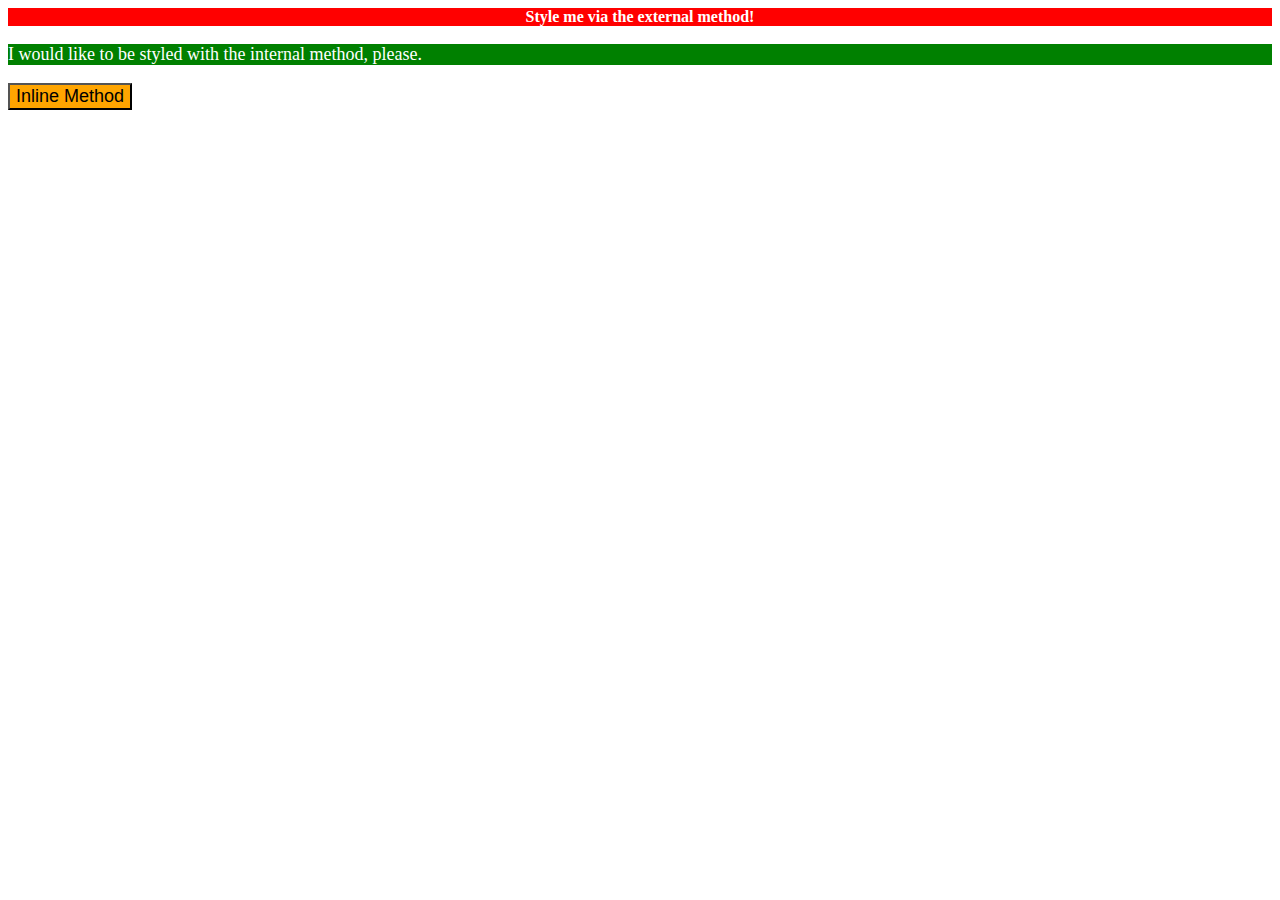
<file: foundations/01-css-methods/index.html>
<!DOCTYPE html>
<html lang="en">
<head>
  <link rel="stylesheet" href="./style.css">
  <meta charset="UTF-8">
  <meta http-equiv="X-UA-Compatible" content="IE=edge">
  <meta name="viewport" content="width=device-width, initial-scale=1.0">
  <title>Methods for Adding CSS</title>
  <style>
    p {
      background-color: green;
      color: white;
      font-size: 18px;
    }
  </style>
</head>
<body>
  <div>Style me via the external method!</div>
  <p>I would like to be styled with the internal method, please.</p>
  <button style="font-size: 18px; background-color: orange;">Inline Method</button>
</body>
</html>
</file>
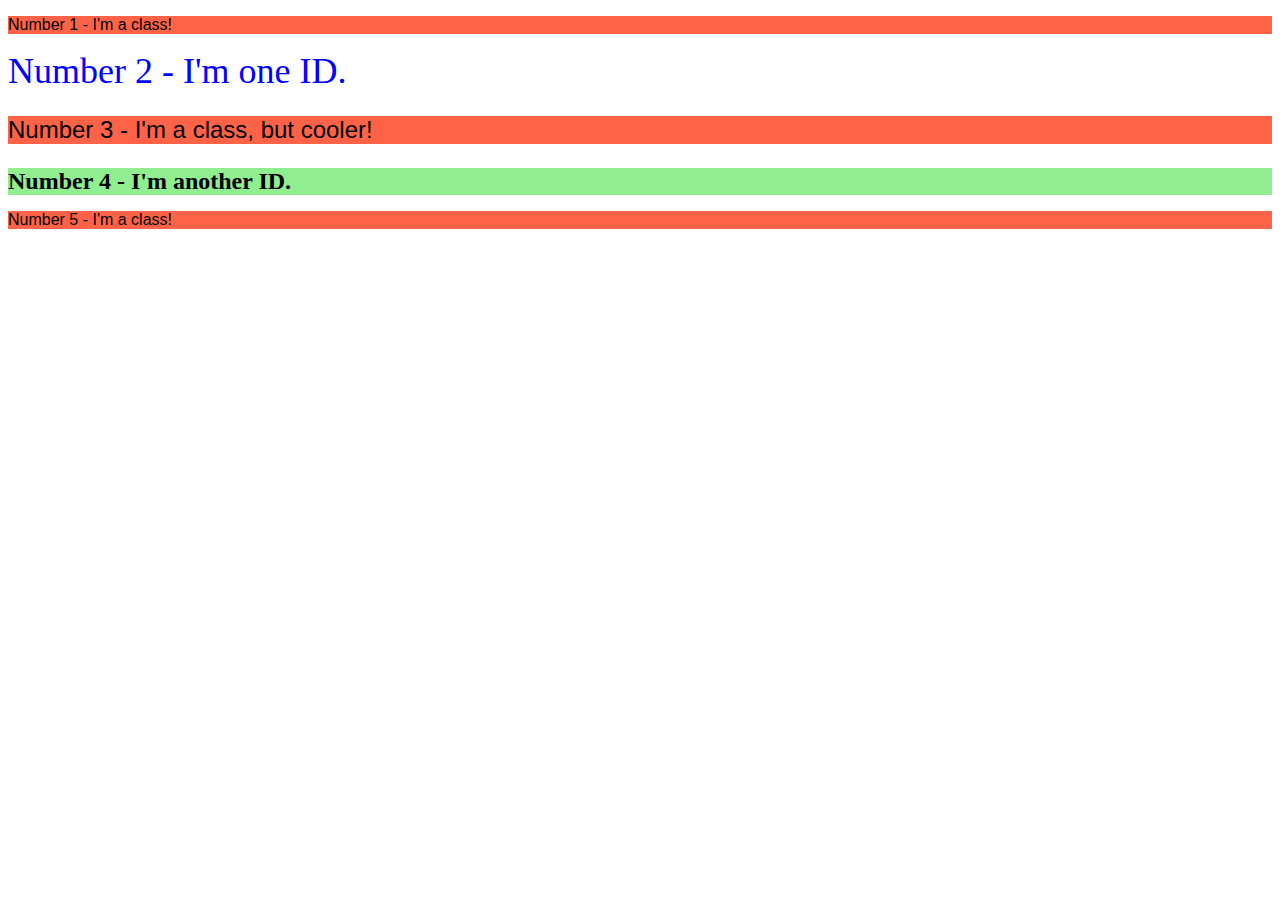
<file: foundations/02-class-id-selectors/index.html>
<!DOCTYPE html>
<html lang="en">
<head>
  <meta charset="UTF-8">
  <meta http-equiv="X-UA-Compatible" content="IE=edge">
  <meta name="viewport" content="width=device-width, initial-scale=1.0">
  <title>Class and ID Selectors</title>
  <link rel="stylesheet" href="style.css">
</head>
<body>
  <p class="odd-nums">Number 1 - I'm a class!</p>
  <div id="id-2nd">Number 2 - I'm one ID.</div>
  <p class="odd-nums font-increase">Number 3 - I'm a class, but cooler!</p>
  <div id="id-4th">Number 4 - I'm another ID.</div>
  <p class="odd-nums">Number 5 - I'm a class!</p>
</body>
</html>
</file>
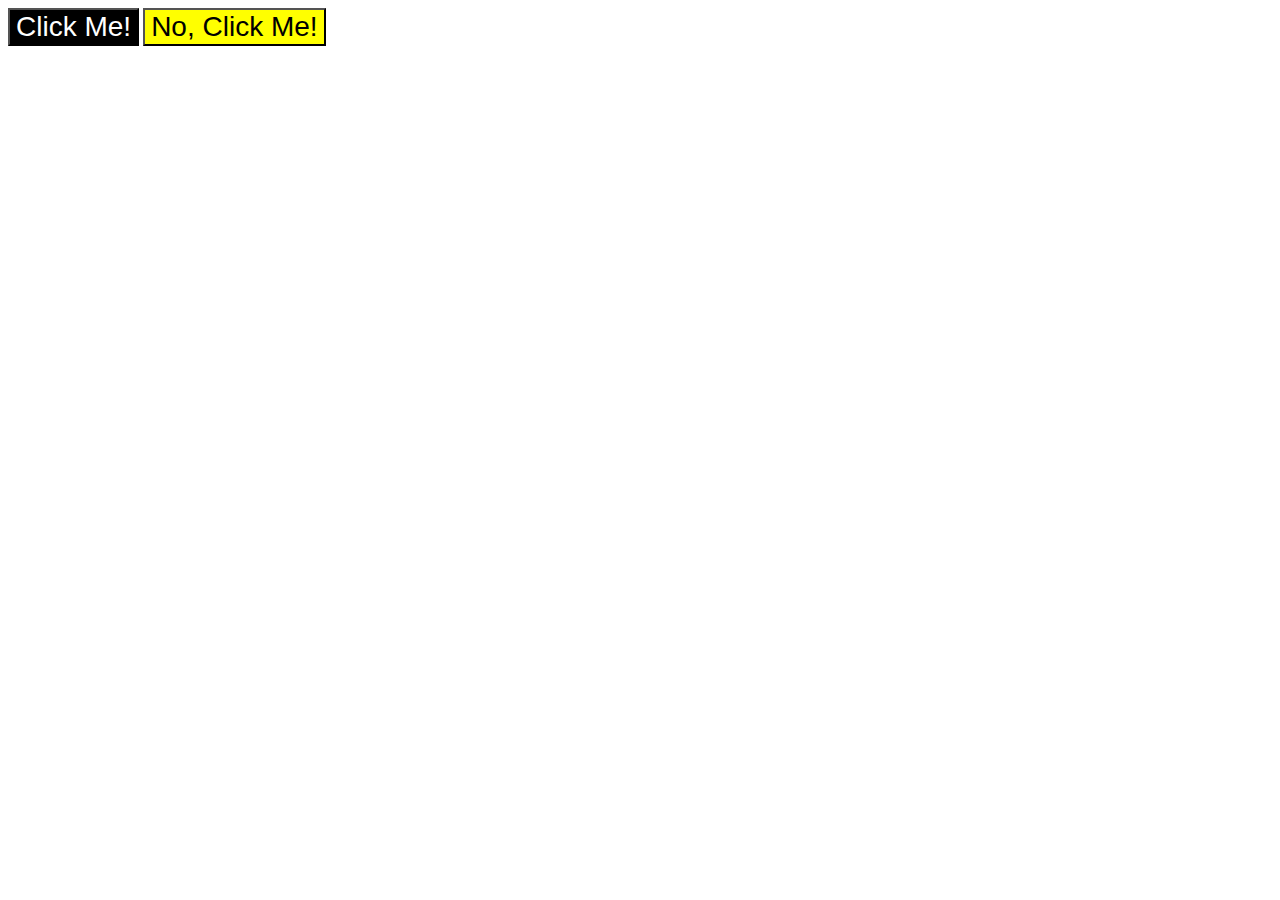
<file: foundations/03-grouping-selectors/index.html>
<!DOCTYPE html>
<html lang="en">
<head>
  <meta charset="UTF-8">
  <meta http-equiv="X-UA-Compatible" content="IE=edge">
  <meta name="viewport" content="width=device-width, initial-scale=1.0">
  <title>Grouping Selectors</title>
  <link rel="stylesheet" href="style.css">
</head>
<body>
  <button class="first-class">Click Me!</button>
  <button class="second-class">No, Click Me!</button>
</body>
</html>
</file>
<file: foundations/01-css-methods/style.css>
div {
    background-color: red;
    color: white;
    font-size: 32;
    text-align: center;
    font-weight: bold;
}
</file>
<file: foundations/02-class-id-selectors/style.css>
#id-2nd {
    color: #0000ff;
    font-size: 36px;
}

#id-4th {
    background-color: #90ee90;
    font-size: 24px;
    font-weight: bold;
}

.odd-nums {
    background-color:#ff6347;
    font-family: Verdana, Geneva, Tahoma, sans-serif;
}

.font-increase {
    font-size: 24px;
}
</file>
<file: foundations/03-grouping-selectors/style.css>
.first-class, 
.second-class {
    font-size: 28px;
    font-family: Helvetica, 'Times New Roman', sans-serif;
}

.first-class {
    background-color: black;
    color: white;
}

.second-class {
    background-color: yellow;
}
</file>
